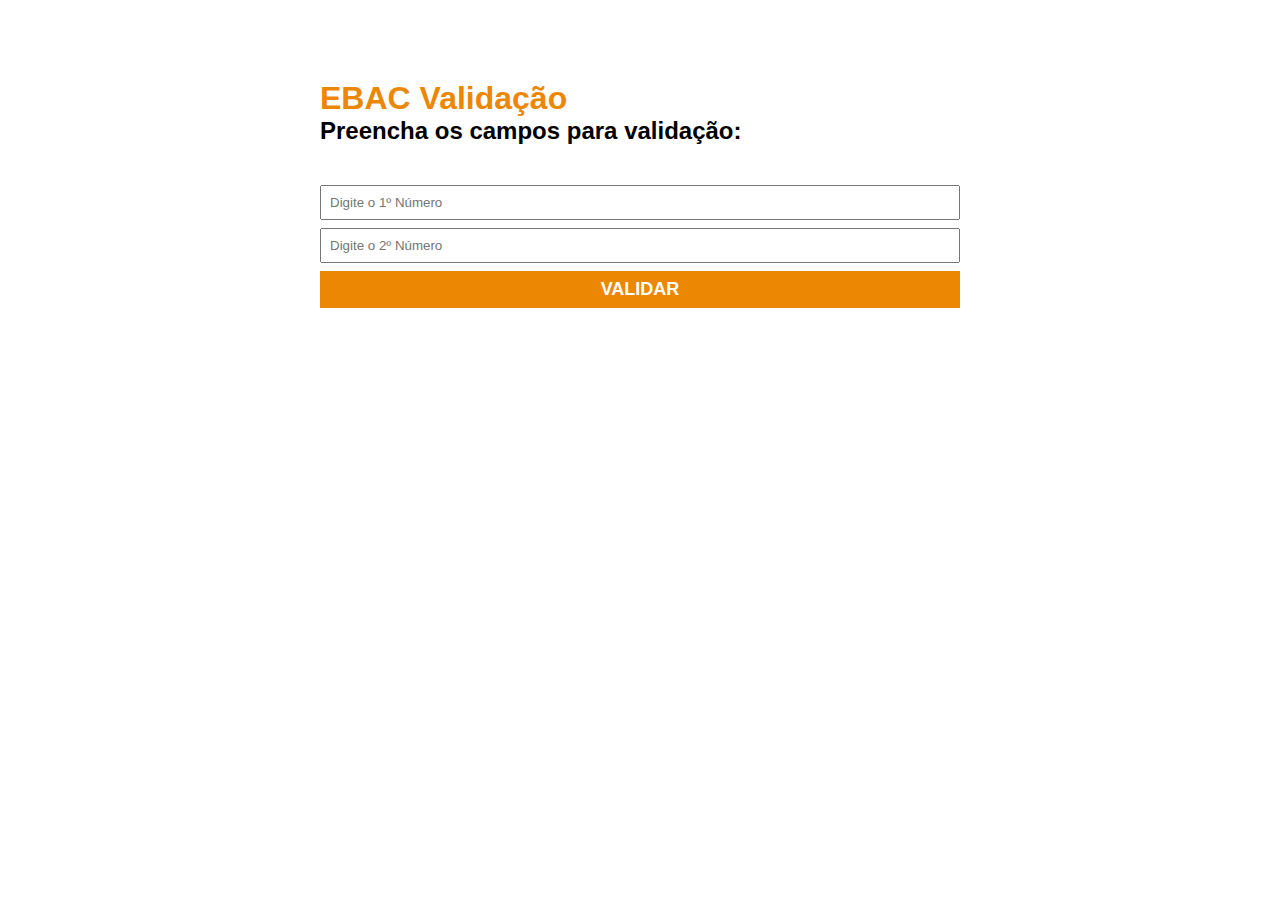
<file: index.html>
<!DOCTYPE html>
<html lang="pt-BR">
<head>
    <meta charset="UTF-8">
    <meta http-equiv="X-UA-Compatible" content="IE=edge">
    <meta name="viewport" content="width=device-width, initial-scale=1.0">
    <title>Document</title>
    <link rel="stylesheet" href="main.css">
</head>
<body>
    <div class="container">
        <h1>EBAC Validação</h1>
        <h2>Preencha os campos para validação:</h2>
        <form id="form-digitacao">
            <input type="number" id="numero-A" required placeholder="Digite o 1º Número" />
            <input type="number" id="numero-B" required placeholder="Digite o 2º Número" />
            <button id="btn-check" type="submit">VALIDAR</button>
        </form>
        <p class="mensagemUsuario"></p>
    </div>
    <script src="./main.js"></script>
</body>
</html>
</file>
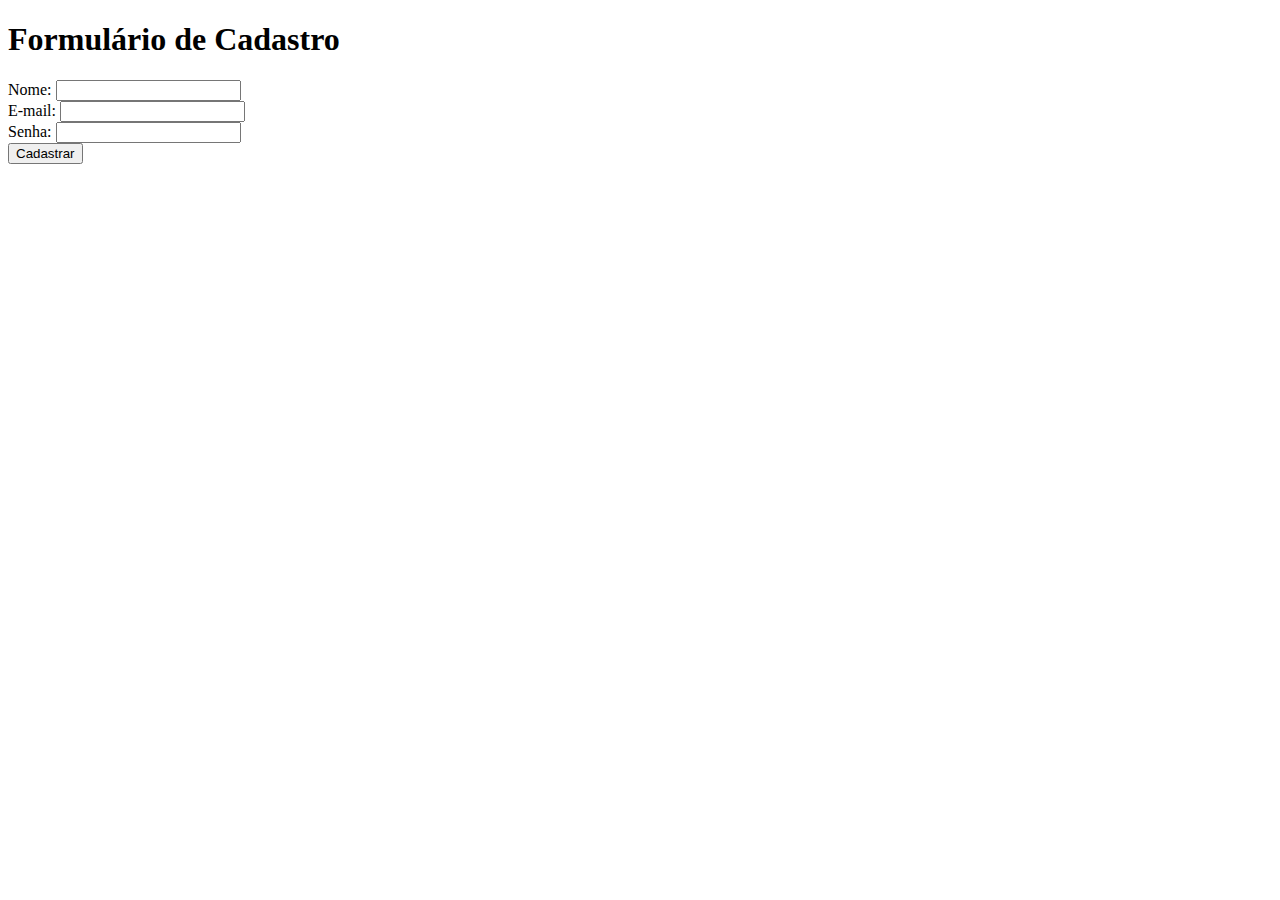
<file: forms.html>
<!DOCTYPE html>
<html lang="PT-BR">
<head>
    <meta charset="UTF-8">
    <meta http-equiv="X-UA-Compatible" content="IE=edge">
    <meta name="viewport" content="width=device-width, initial-scale=1.0">
    <title>DADOS DE CADASTRO</title>
</head>
<body>
    <body>
        <h1>Formulário de Cadastro</h1>
        <form>
            <label for="Nome">Nome:</label>
            <input id="Nome" type="text"/><br />
            <label for="email">E-mail:</label>
            <input id="email" type="email" /> <br />
            <label for="password">Senha:</label>
            <input id="password" type="password" /> <br />
            <button type="submit">
                Cadastrar
            </button>
        </body>
</html>
</file>
<file: main.css>
* {
    margin: 0;
    padding: 0;
    box-sizing: border-box;
    font-family: sans-serif;
}

.container {
    margin: 80px auto;
    max-width: 640px;
    width: 100%;
}

.container h1 {
    color: #ec8703;
}

form {
    margin-top: 40px;
}

input, button {
    display: block;
    padding: 8px;
    margin-bottom: 8px;
    width: 100%;
    resize: none;
}

button {
    background-color: #ec8703;
    border: none;
    text-transform: uppercase;
    color: #fff;
    font-weight: bold;
    font-size: 18px;
    cursor: pointer;

}

button:hover {
    background-color: #db7414;
}

.mensagemUsuario {
    padding: 8px;
    margin-top: 32px;
    background-color: red;
    color: white;
    font-size: 12px;
    text-align: center;
    width: 100%;
    font-weight: bold;
    display: none;
}
</file>
